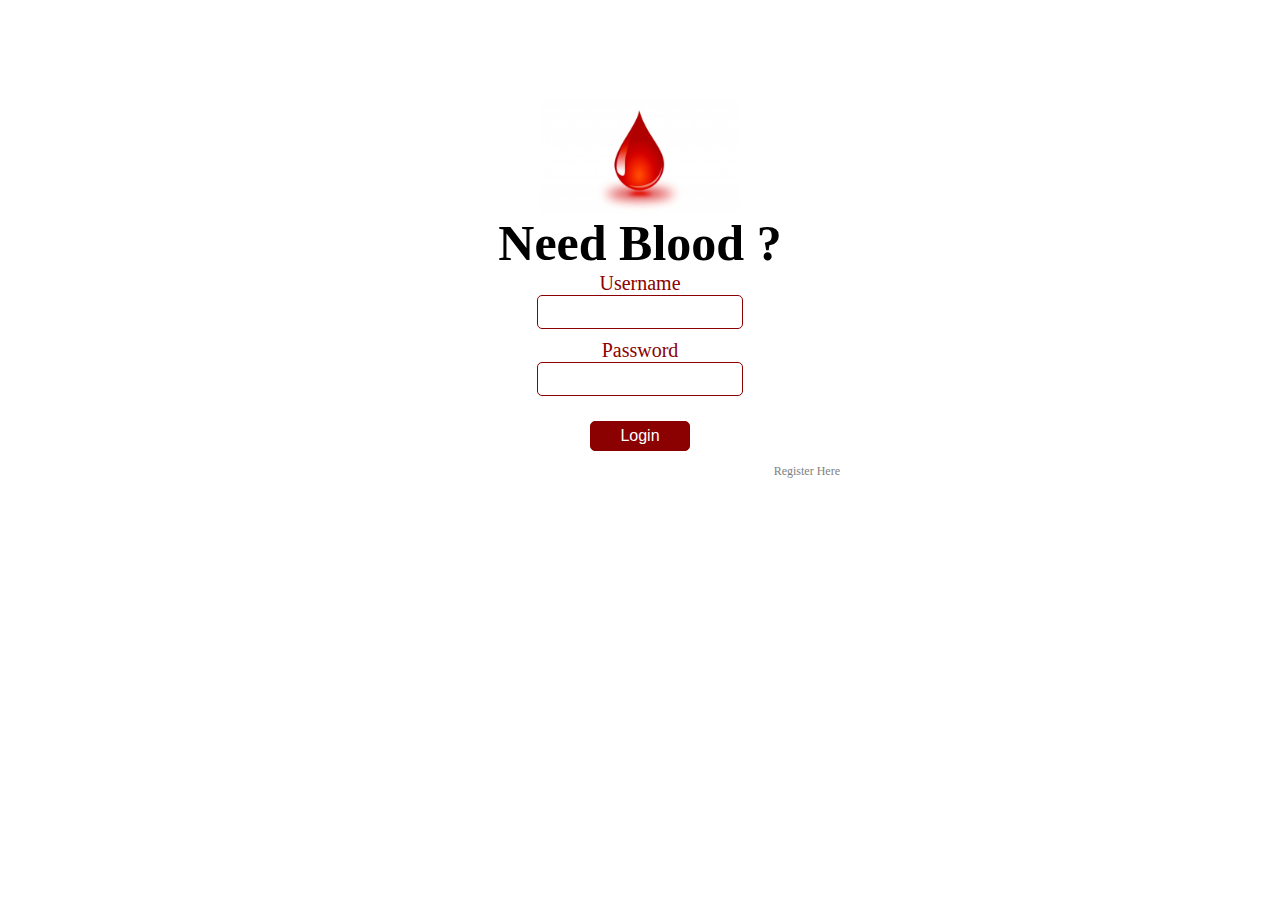
<file: index.html>
<!doctype html>
<html>
<head>
	<title>Need Blood ?</title>
	<link rel="stylesheet" href="lib/style.css">	
</head>
<body>
	<div class="loginDiv">
		<img src="lib/image/logo.jpg" class="logo" >

		<h3 class="heading">Need Blood ?</h3>
		
		<form action="php/login.php" method="post" id="loginform">
			<label class="loginLabels">Username</label>
			<input class="loginInputs" type="text" name="username" id="username">
			<label class="loginLabels">Password</label>
			<input class="loginInputs" type="password" name="password" id="password">
			<input class="loginInputs loginBttn" type="submit" name="submit" value="Login">
		</form>
		<div class="linksDiv">
			<span><a class="links" href="html/register.html">Register Here</a></span>
		</div>
	</div>
</body>
</html>
</file>
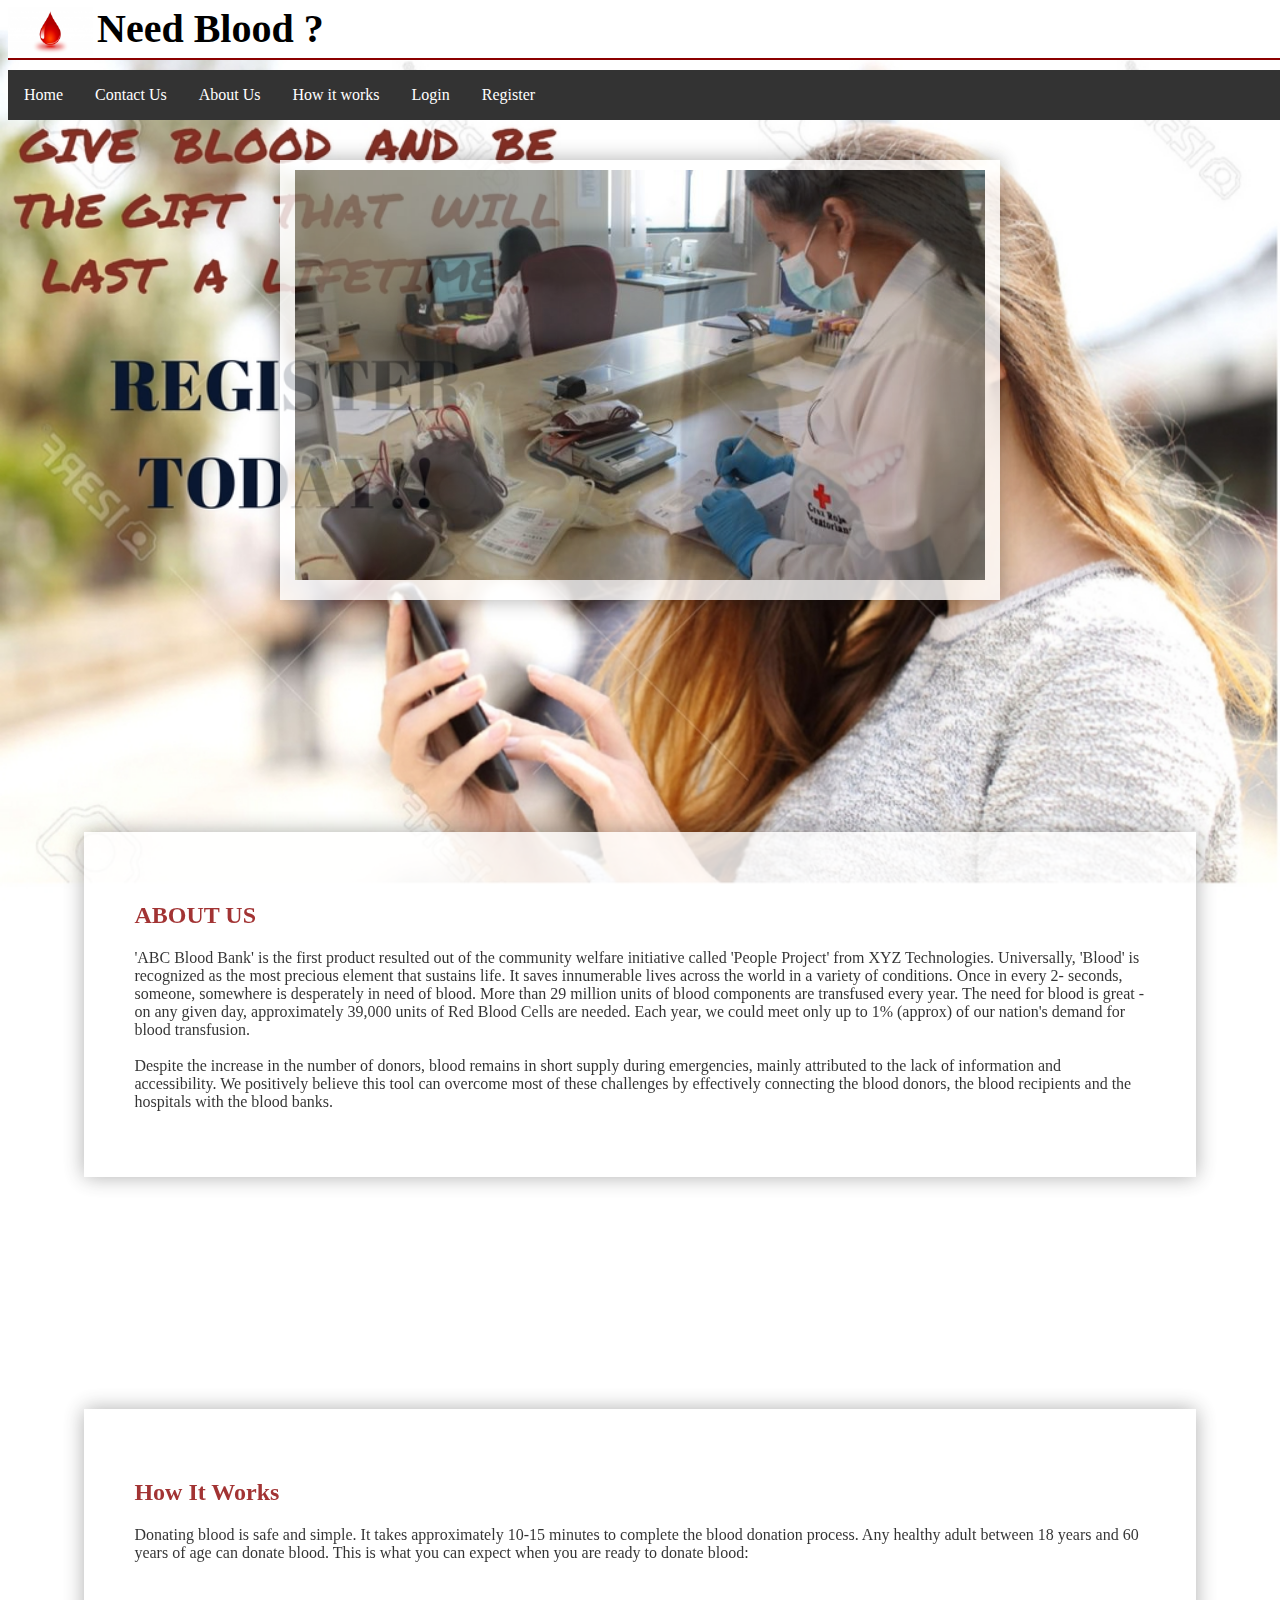
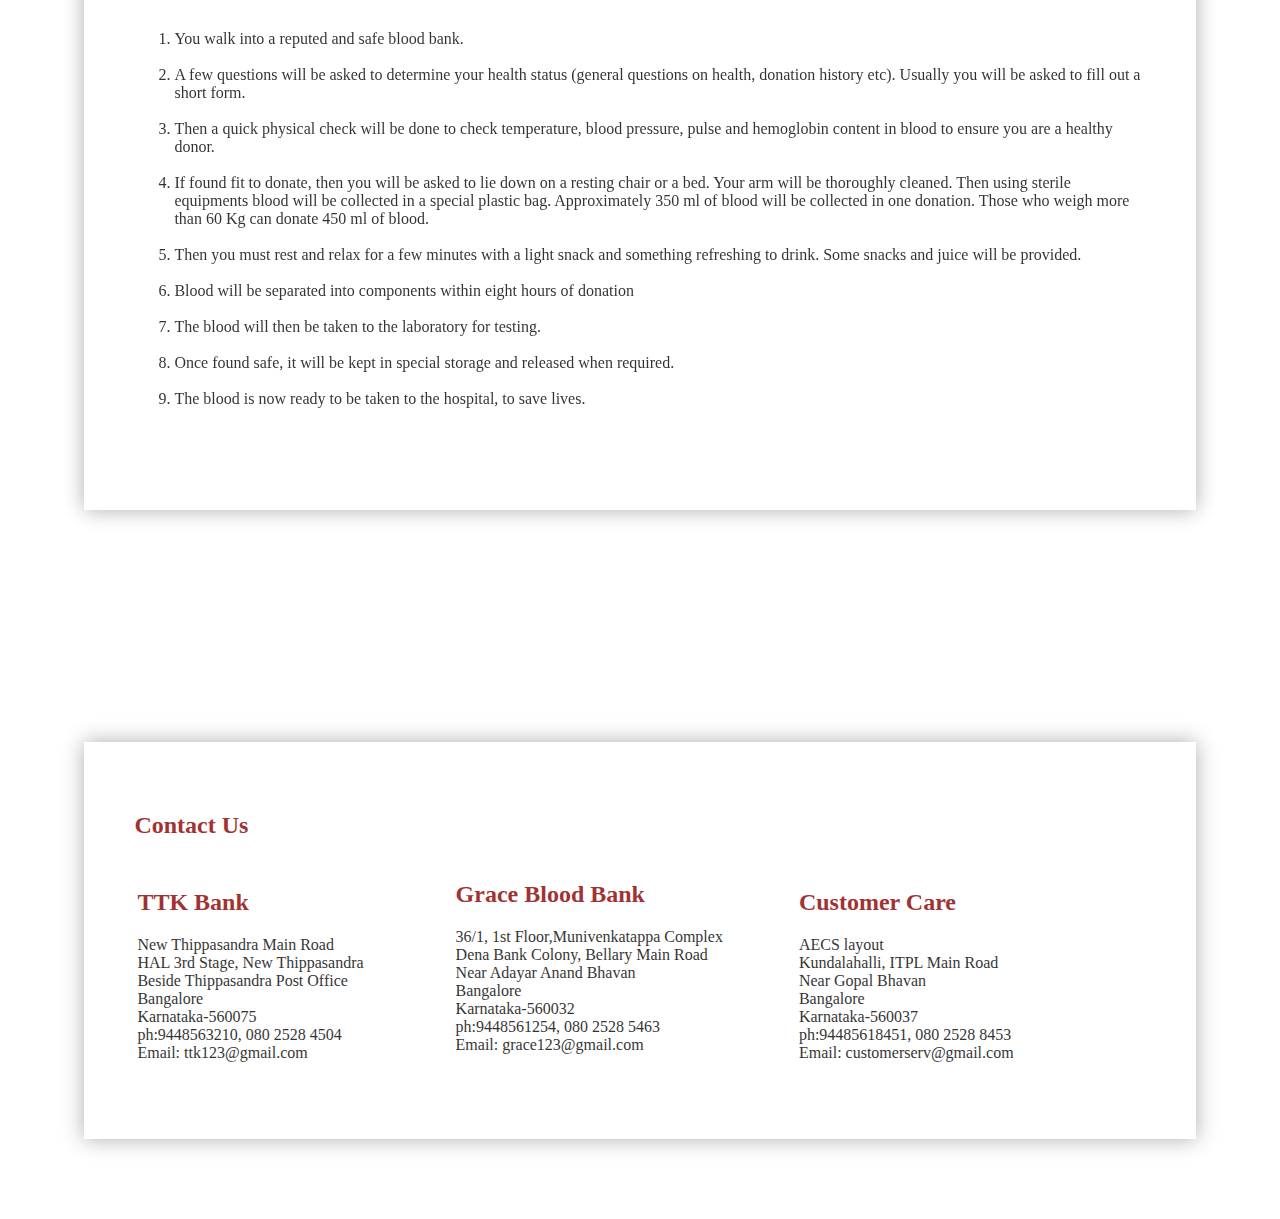
<file: home.html>
<!doctype html>
<html>
	<head>
		<title>Need Blood ?</title>
		<link rel="stylesheet" href="lib/style.css">
		<script type="text/javascript" src="lib/jquery-1.7.1.min.js"></script>
		<script type="text/javascript" src="lib/javaScript.js"></script>
		<style type="text/css">
			 body{
			 	/*background-color: lightpink;*/
			    background-image: url(back5.jpg);
			 	background-attachment: fixed;
			 	background-repeat: no-repeat;
			 	background-size: cover;
			 	
			 	/*padding-top: 75px;*/
                  }
		</style>
	</head>
	<body><span class="fixedHeader">
		<div class="header homeHeader">
			<img src="lib/image/logo.jpg" class="logoOnDashboard" >
			<h3 class="headingDashboard">Need Blood ?</h3>
			
		</div>
		<div class="homeLinkDiv">
			<ul>
  				<li><a href="#home">Home</a></li>
  				<li><a href="#contact">Contact Us</a></li>
  				<li><a href="#about">About Us</a></li>
  				<li><a href="#tips">How it works</a></li>
  				<li><a href="index.html">Login</a></li>
  				<li><a href="html/register.html">Register</a></li>
			</ul>
		</div></span>
		
<a  name="home">
	<br><br><br><br>
<center>
<div id="slideshow">
	<div>
     <img src="lib/image/blood2.jpg" style="float: inherit; width: 690px; height: 410px;">
   </div>
   <div>
     <img src="lib/image/blood3.jpg" style="float: inherit; width: 690px; height: 410px;">
   </div>
   <div>
     <img src="lib/image/blood.jpg" style="float: inherit; width: 690px; height: 410px;">
   </div>
   <div>
     <img src="lib/image/bloodLab.jpe" style="float: inherit; width: 690px; height: 410px;">
   </div>
   <div>
     <img src="lib/image/bloodlab2.jpg" style="float: inherit; width: 690px; height: 410px;">
   </div>
   
</div>
</center>
</a>



<p><a name="about">
	<br><br><br><br>
	<div class="contentLinks">
<!--<br>
<br>
<br>
<br>
<br>-->
<h2>ABOUT US </h2>
    'ABC Blood Bank' is the first product resulted out of the community welfare initiative called 'People Project' from XYZ Technologies. Universally, 'Blood' is recognized as the most precious element that sustains life. It saves innumerable lives across the world in a variety of conditions. Once in every 2- seconds, someone, somewhere is desperately in need of blood. More than 29 million units of blood components are transfused every year. The need for blood is great - on any given day, approximately 39,000 units of Red Blood Cells are needed. Each year, we could meet only up to 1% (approx) of our nation's demand for blood transfusion.<br>
    <br>
    Despite the increase in the number of donors, blood remains in short supply during emergencies, mainly attributed to the lack of information and accessibility. We positively believe this tool can overcome most of these challenges by effectively connecting the blood donors, the blood recipients and the hospitals with the blood banks.
</a>
</p>
</div>
<!--<br>
<br>
<br>
<br>-->

<p><a name="tips">
	<br><br><br><br>
	<div class="contentLinks">
<h2>How It Works </h2>
    <p>Donating blood is safe and simple. It takes approximately 10-15 minutes to complete the blood donation process. Any healthy adult between 18 years and 60 years of age can donate blood. This is what you can expect when you are ready to donate blood:</p><br>
    <br>
    <ol>
    <li>You walk into a reputed and safe blood bank.</li><br>
    <li>A few questions will be asked to determine your health status (general questions on health, donation history etc). Usually you will be asked to fill out a short form.</li><br>
    <li>Then a quick physical check will be done to check temperature, blood pressure, pulse and hemoglobin content in blood to ensure you are a healthy donor.</li><br>
    <li>If found fit to donate, then you will be asked to lie down on a resting chair or a bed. Your arm will be thoroughly cleaned. Then using sterile equipments blood will be collected in a special plastic bag. Approximately 350 ml of blood will be collected in one donation. Those who weigh more than 60 Kg can donate 450 ml of blood.</li><br>
    <li>Then you must rest and relax for a few minutes with a light snack and something refreshing to drink. Some snacks and juice will be provided.</li><br>
    <li>Blood will be separated into components within eight hours of donation</li><br>
    <li>The blood will then be taken to the laboratory for testing.</li><br>
    <li>Once found safe, it will be kept in special storage and released when required.</li><br>
    <li>The blood is now ready to be taken to the hospital, to save lives.</li><br>
    </ol>
</a>
</p><br>
</div>
<a name="contact">
	<br><br><br><br>
<div class="contentLinks">

	<h2>Contact Us</h2>
	
	<!--<h2>TTK Bank &nbsp &nbsp &nbsp &nbsp &nbsp &nbsp &nbsp &nbsp &nbsp &nbsp &nbsp &nbsp &nbsp &nbsp &nbsp &nbsp &nbsp &nbsp &nbsp
	Grace Blood Bank</h2><br>
    New Thippasandra Main Road &nbsp &nbsp &nbsp &nbsp &nbsp &nbsp &nbsp &nbsp &nbsp &nbsp &nbsp &nbsp &nbsp &nbsp
	Dena Bank Colony, Bellary Main Road<br>
	HAL 3rd Stage, New Thippasandra &nbsp &nbsp &nbsp &nbsp &nbsp &nbsp &nbsp &nbsp &nbsp &nbsp &nbsp &nbsp &nbsp &nbsp
	Near Adayar Anand Bhavan<br>
	Beside Thippasandra Post Office &nbsp &nbsp &nbsp &nbsp &nbsp &nbsp &nbsp &nbsp &nbsp &nbsp &nbsp &nbsp &nbsp &nbsp
	Ganga Nagar<br>
    Bangalore &nbsp &nbsp &nbsp &nbsp &nbsp &nbsp &nbsp &nbsp &nbsp &nbsp &nbsp &nbsp &nbsp &nbsp
	Bangalore<br>
	Karnataka-560075 &nbsp &nbsp &nbsp &nbsp &nbsp &nbsp &nbsp &nbsp &nbsp &nbsp &nbsp &nbsp &nbsp &nbsp
	Karnataka-560032<br>
	ph:9448563210, 080 2528 4504 &nbsp &nbsp &nbsp &nbsp &nbsp &nbsp &nbsp &nbsp &nbsp &nbsp &nbsp &nbsp &nbsp &nbsp
	ph:9448561254, 080 2528 5463<br>-->
	<table>	<tr> <td> <h2>TTK Bank</h2>
	New Thippasandra Main Road<br> HAL 3rd Stage, New Thippasandra<br> Beside Thippasandra Post Office <br>Bangalore<br> Karnataka-560075<br>ph:9448563210, 080 2528 4504<br>Email: ttk123@gmail.com</td>
	<td> </td><td> </td> <td> </td> <td> </td> <td> </td> <td> </td> <td> </td> <td> </td>
	<td> </td><td> </td> <td> </td> <td> </td> <td> </td> <td> </td> <td> </td> <td> </td>
	<td> </td><td> </td> <td> </td> <td> </td> <td> </td> <td> </td> 
	<td> 
	<h2>Grace Blood Bank</h2>
	36/1, 1st Floor,Munivenkatappa Complex<br>Dena Bank Colony, Bellary Main Road<br>Near Adayar Anand Bhavan<br>Bangalore<br>Karnataka-560032<br>ph:9448561254, 080 2528 5463<br>Email: grace123@gmail.com</p></td>
	<td> </td> <td> </td> </td> <td> </td> <td> </td></td> <td> </td> <td> </td><td> </td><td> </td> <td> </td>
	<td> </td><td> </td> <td> </td><td> </td><td> </td> <td> </td><td> </td><td> </td> <td> </td>
	<td> 
	<h2>Customer Care</h2>
	AECS layout<br>Kundalahalli, ITPL Main Road<br>Near Gopal Bhavan<br>Bangalore<br>Karnataka-560037<br>ph:94485618451, 080 2528 8453<br>Email: customerserv@gmail.com</td>
</tr>
	</table>

	<!-- HAL 3rd Stage, New Thippasandra<br> Beside Thippasandra Post Office <br>Bangalore<br> Karnataka-560075<br>ph:9448563210, 080 2528 4504</p></tr>
	<br>
	<tr>
	<h2>Grace Blood Bank</h2>
	<p>36/1, 1st Floor<br>Munivenkatappa Complex<br>Dena Bank Colony, Bellary Main Road<br>Near Adayar Anand Bhavan<br> Ganga Nagar<br>Bangalore<br>Karnataka-560032<br>ph:9448561254, 080 2528 5463</p></tr>-->
	

</p>
</div></a>



	</body>
	</html>
</file>
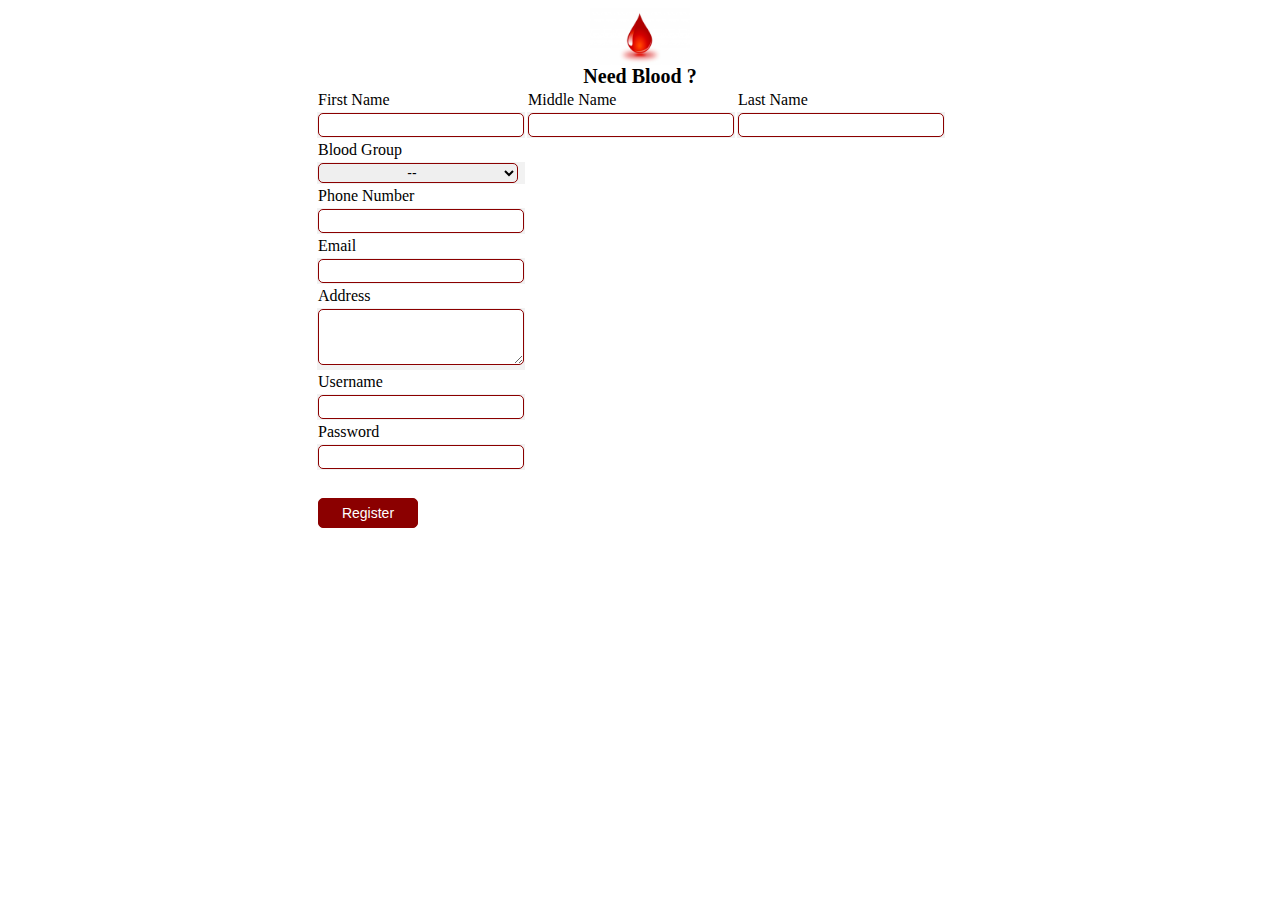
<file: html/register.html>
<!doctype html>
<html>
<head>
	<title>Need Blood ?</title>
	<link rel="stylesheet" href="../lib/style.css">	
</head>
<body>
	<div class="registrationDiv">
		<img src="../lib/image/logo.jpg" class="logoRegistr" >

		<h3 class="headingRegstr">Need Blood ?</h3>        
        	<form action="../php/register.php" method="post" id="registerform">
			<table class="regstTable">
				<tr>
					<td><label class="regstrnLabels">First Name</label></td>
					<td><label class="regstrnLabels">Middle Name</label></td>
					<td><label class="regstrnLabels">Last Name</label></td>
				</tr>
				<tr>
					<td><input class="regstrnInputs" type="text" name="firstName" id="firstName" required></td>
					<td><input class="regstrnInputs" type="text" name="middleName" id="middleName"></td>
					<td><input class="regstrnInputs" type="text" name="lastName" id="lastName"></td>
				</tr>
                <tr>
                    <td><label class="regstrnLabels">Blood Group</label></td>                    
                </tr>
                <tr>
                    <td>
                        <!--  <input class="regstrnInputs" type="text" name="bloodGroup" id="bloodGroup">-->
                        <select class="regstrnInputs" name="bloodGroup" id="bloodGroup">
                                <option value="--">--</option>
                                <option value="O+">O+</option>
                                <option value="A+">A+</option>
                                <option value="B+">B+</option>
                                <option value="AB+">AB+</option>
                                <option value="O-">O-</option>
                                <option value="A-">A-</option>
                                <option value="B-">B-</option>
                                <option value="AB-">AB-</option>
                        </select>
                    </td>
                </tr>
                <tr>
                    <td><label class="regstrnLabels">Phone Number</label></td>                    
                </tr>
                <tr>
                    <td><input class="regstrnInputs" type="text" name="phoneNumber" id="phoneNumber" required></td>
                </tr>
                <tr>
                    <td><label class="regstrnLabels">Email</label></td>                    
                </tr>
                <tr>
                    <td><input class="regstrnInputs" type="email" name="email" id="email" required></td>
                </tr>
                <tr>
                    <td><label class="regstrnLabels">Address</label></td>                    
                </tr>
                <tr>
                    <td><textarea class="regstrnInputs addressInput" id="address" name="address" required></textarea></td>
                </tr>
                <tr>
                    <td><label class="regstrnLabels">Username</label></td>                    
                </tr>
                <tr>
                    <td><input class="regstrnInputs" type="text" name="usernameRegstr" id="usernameRegstr" required></td>
                </tr>
                <tr>
                    <td><label class="regstrnLabels">Password</label></td>                    
                </tr>
                <tr>
                    <td><input class="regstrnInputs" type="password" name="passwordRestr" id="passwordRestr" required></td>
                </tr>
                <tr>
                    <td><input class="regstrnInputs regstrBttn" type="submit" name="submit" value="Register"></td>
                </tr>
			</table>			
		</form>             
	</div>
</body>
</html>
</file>
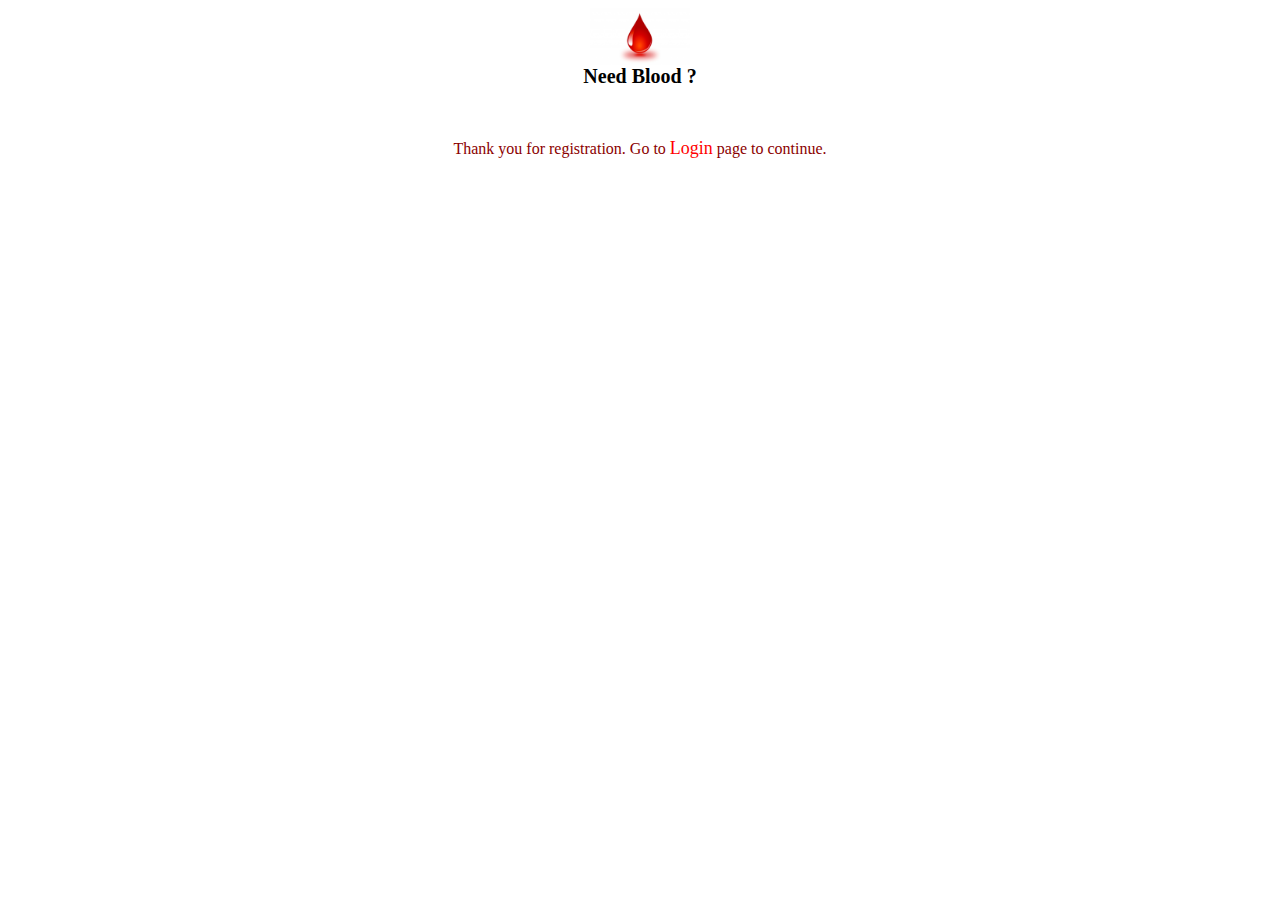
<file: html/registerSuccess.html>
<!doctype html>
<html>
<head>
	<title>Need Blood ?</title>
	<link rel="stylesheet" href="../lib/style.css">	
</head>
<body>
	<div class="registrationDiv">
		<img src="../lib/image/logo.jpg" class="logoRegistr" >

		<h3 class="headingRegstr">Need Blood ?</h3>        
        <p class="regSuccess">
			Thank you for registration. Go to
			<a class="loginLink" href="../index.html">Login</a>
			page to continue.
		</p>
	</div>
</body>
</html>
</file>
<file: lib/style.css>
.body {
	margin: 0;
	padding: 0;
	font-family: sans-serif;
	
}
/************************** Login Page ***********************/
.loginDiv
{
	margin-top: 100px;
	/*border: solid black 1px;
	margin-right: 400px;
	margin-left: 400px;*/
	
}
.logo
{
	width: 200px;
	height: auto;
	margin: 0 auto;
	display: block; 
	/*border: solid red 1px;*/
}
.heading
{
	font-size: 50px;
	font-family: Brush Script MT, Brush Script Std, cursive;
	text-align: center;
	/*border: solid red 1px;*/
	margin: 0;
}
.loginInputs
{
	display: block;
	margin: 0 auto 10px auto;
	border: solid #8B0000 1px;
	width: 200px;
	height: 30px;
	font-size: 16px;
	text-align: center;
	border-radius: 5px;
}
.loginLabels {
	display: block;
	font-size: 20px;
	color:  #8B0000;
	text-align: center;
}
.loginBttn
{
	background-color: #8B0000;
	color: white;
	width: 100px;
	margin-top: 25px;
}
.loginBttn:hover
{
	background-color: green;
	cursor: pointer;
}
.linksDiv {
	width: 400px;
	margin: 10px auto;
	text-align: right;
}
.links{
	color: grey;
	text-decoration: none;
	font-size: 12px;
}
.links:hover {
	cursor: pointer;
	color: #8B0000;
}
/************************** Registration Page ***********************/
.logoRegistr {
	width: 100px;
	height: auto;
	margin: 0 auto;
	display: block; 
	/*border: solid red 1px;*/
}
.headingRegstr {
	font-size: 20px;
	font-family: Brush Script MT, Brush Script Std, cursive;
	text-align: center;
	/*border: solid red 1px;*/
	margin: 0;
}
.regstTable {
	display: block;
	margin: 0 auto;
	width: 650px;
	/*border: solid red 1px;*/
}
.regstrnInputs {
	border: solid #8B0000 1px;
	width: 200px;
	height: 20px;
	font-size: 14px;
	text-align: center;
	border-radius: 5px;
}
.addressInput {
	height: 50px;
}
.regstrBttn{
	background-color: #8B0000;
	color: white;
	width: 100px;
	margin-top: 25px;
	height: 30px;
}
.regstrBttn:hover
{
	background-color: green;
	cursor: pointer;
}
.regSuccess {
	color: #8B0000;
	text-align: center;
	margin: 50px;
}
.loginLink {
	color: red;
	font-size: 18px;
	cursor: pointer;
	text-decoration: none;
}
.loginLink:hover {
	cursor: pointer;
	text-decoration: underline;
}
/************************** Dashboard Page *************************/
.header{
	/*border: solid red 1px;*/
	border-bottom: solid #8B0000 2px;
}
.logoOnDashboard
{
	width: 85px;
	/*border: solid red 1px;*/
	display: inline-block;
	margin: 0;
	position: relative;
	top: 7px;
}
.headingDashboard
{
	display: inline-block;
	/*border: solid red 1px;*/
	margin: 0;
	font-size: 40px;
	font-family: Brush Script MT, Brush Script Std, cursive;
	position: relative;
	top: -6px;
}
.roleStyle
{
	font-size: 18px;
	background-color: #8B0000;
	color: white;
	padding-bottom: 4px;
	padding-left: 10px;
}
.roleTitle
{
	font-family: verdana;
}
.roleHead
{
	font-family: arial;
	font-style: italic;
}
.roleSpan
{
	display: inline-block;
	margin-left: 15px;
}
.transactionLinks {
	float: right;
	display: inline-block;
	margin: 10px 20px;
	color: #8B0000;
}
.transactionLinks:hover {
	cursor: pointer;
	color: green;
	font-size: 18px;
}
.signOutLink {
	display: inline-block;
	float: right;
	font-size: 13px;
	margin-right: 10px;
	color: white;
	text-decoration: none;
}
.signOutIcon {
	width: 20px;
	position: relative;
	top: 2px;
}
.signOutLink:hover {
	cursor: pointer;
	text-decoration: underline;
}
.userName {
	float: right;
	display: inline-block;
	margin-top: 10px;
	color: #8B0000;
	margin-right: 10px;
}
.userName span {
	font-weight: bold;
}
/**********************Donate / Receive Form******************/
.donateDiv, .receiveDiv {
	width: 600px;
	margin: 10px auto;
	border: dotted #ccc 1px;
	border-radius: 5px;
	padding: 10px;
}
.donateBttn, .recieveBttn {
	background-color: white;
	color: #8B0000;
	margin-top: 25px;
	height: 35px;
	border: solid #8B0000 1px;
	border-radius: 3px;
	display: none;
}
.recieveBttn{
	display: inline-block;
}
.donateBttn:hover, .recieveBttn:hover {
	cursor: pointer;
	background-color: #8B0000;
	color: white;
}
.bloodBankListDiv, .hispitalListDiv {
	display: none;
	margin-top: 10px;
}
.bloodBankListDiv table td, .hispitalListDiv table td, #bankListTableRecieve td {
	padding: 5px;
	padding-left: 0;
}
#bankListTableRecieve {
	margin-top: 10px;
}
.recieveInputs {
	width: 250px;
	border: solid #8B0000 1px;
	height: 24px;
	font-size: 14px;
	border-radius: 3px;
	background-color: white;
}
.tableHead {
	width: 250px;
	text-align: left;
}
.messageDiv {
	display: none;
	text-align: center;
	margin: 25px auto;
	color: #8B0000;
}
/********* Donor/Receiver history ********/
.donorHistoryDiv, .receiverHistoryDiv
{
	width: 750px;
	margin: 10px auto;

}
.donorHistoryDiv table, .receiverHistoryDiv table
{
	width: 100%;
}
.donorHistoryDiv table td, .receiverHistoryDiv table td
{
	/*border: solid #ccc 1px;*/
	padding: 5px;
}
tr:nth-child(even){background-color: #f2f2f2}
/*th {
    /*background-color: #ccc;*/
    color: black;
    /*opacity: .5;*/
/*}*/
.abc
{
	color: #8B0000;
	font-style: italic;
}

/******* Hospital Role ********/
.findStockBttn {
	background-color: #8B0000;
	color: white;
	width: 100px;
	height: 30px;
	margin-top: 25px;
	font-size: 17px;
	border-radius: 8px; 
}
.findStockBttn:hover {
	cursor: pointer;
	background-color: green;
	color: white;
}
.hospitalStockDiv {
	text-align: center;
}
.hospitalStockTitle {
	font-size: 30px;
	font-family: arial;
	font-weight: bold;
	font-style: italic;
}
.hospitalStockHeading {
	font-size: 20px;
}
.stockBankListTable {
	text-align: center;
}
.hospitalStockTableDiv{
	padding-top: 30px;
}
	/*font-size: 30px;*/
	/*display: inline-block;*/
/*font-family: Brush Script MT, Brush Script Std, cursive;
	text-align: center;
	margin: 0;*/

.pTest:hover, .fTest:hover, .dateOfDonate:hover {
	cursor: pointer;	
}
/**************************** Home Page *************************************************/
/*.homeLinkDiv{
	position: fixed;
}*/
.homeLinkDiv ul {
    list-style-type: none;
    width: 100%;
    margin: 0;
    padding: 0;
    overflow: hidden;
    background-color: #333333;
    
}

.homeLinkDiv li {
    float: left;
}

.homeLinkDiv li a {
    display: block;
    color: white;
    text-align: center;
    padding: 16px;
    text-decoration: none;
}

.homeLinkDiv li a:hover:not(.active) {
    background-color: #111111;
}
.homeLinkDiv li a:active {
	background-color: #4CAF50;
    color: white;
	}
.transactionLinks a{
	text-decoration: none;
}
.transactionLinks a:hover {
	cursor: pointer;
	color: green;
	font-size: 18px;
}
#slideshow {
  margin: 80px auto;
  position: relative;
  width: 700px;
  height: 420px;
  padding: 10px;
  box-shadow: 0 0 20px rgba(0, 0, 0, 0.4);
  background-color: #ffffff;
  opacity: 0.8;
}

#slideshow > div {
  position: absolute;
  top: 10px;
  left: 10px;
  right: 10px;
  bottom: 10px;
  
}
.contentLinks{
	padding: 50px;
	font-size: 16px;
	margin: 80px auto;
    /*position: relative;*/
    width: 80%;
	box-shadow: 0 0 20px rgba(0, 0, 0, 0.4);
	background-color: #ffffff;
	opacity: 0.8; /*#000000;8/
	
	color: #ffffff;*/


}

.contentLinks h2{
	color: #8B0000;

	
}
.homeHeader{
	top: 0;
	position: fixed;
	width: 100%;
	background-color: #ffffff;
	padding-left: 0;
	opacity: 1;
	}
.homeLinkDiv{
	top: 70px;
    position: fixed;
	width: 100%;
	padding-left: 0;
	opacity: 1;

}
</file>
